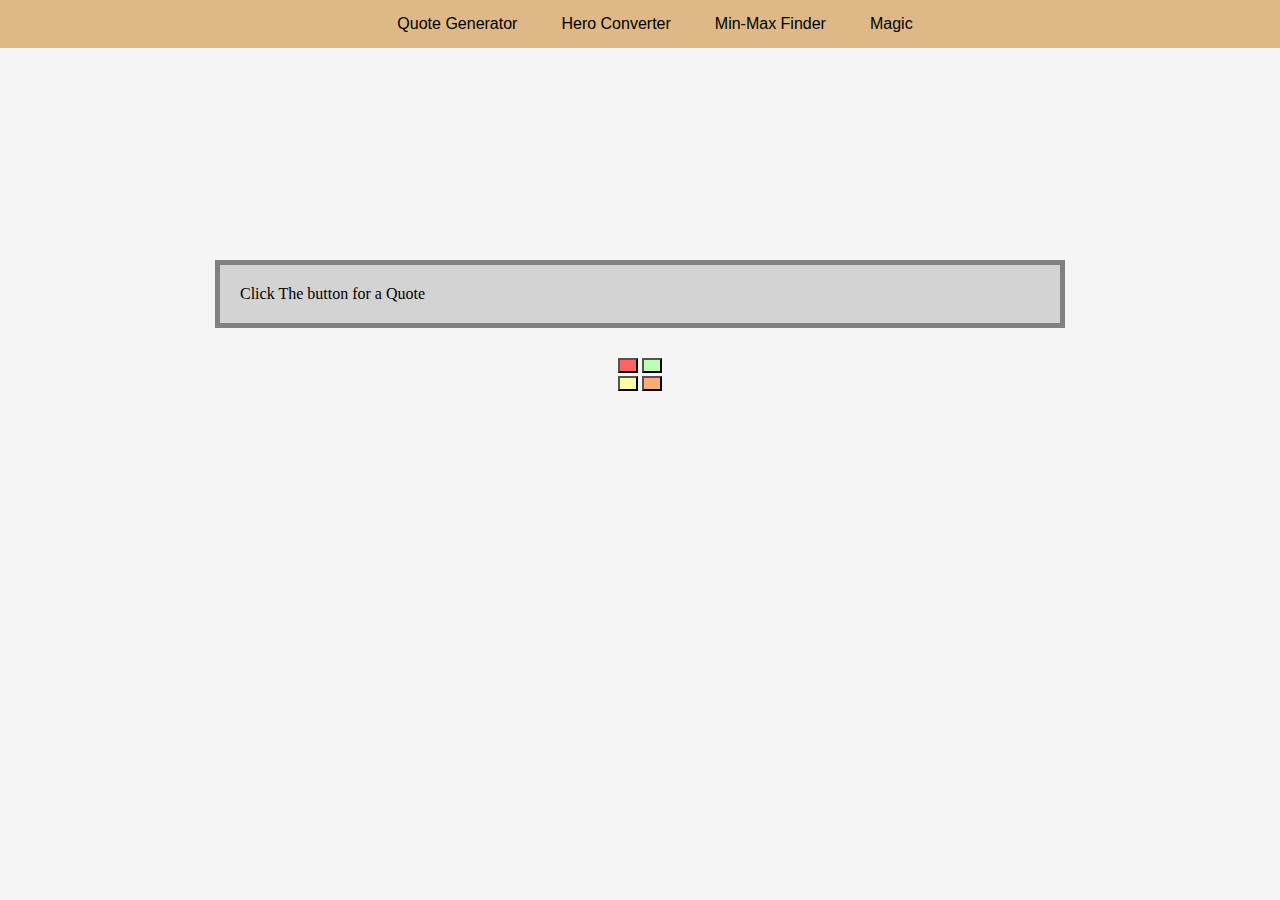
<file: index.html>
<!DOCTYPE html>
<head>
    <link rel="stylesheet" href="./css/index.css">
    <title>CSE391</title>
    <link rel="shortcut icon" href="img/brain.png" type="image/x-png">
</head>
<body>
    
    <div>
        <ul class="nav">
            <li class="nav_element"><a class="link" href="index.html">Quote Generator</a></li>
            <li class="nav_element"><a class="link" href="./index2.html">Hero Converter</a></li>
            <li class="nav_element"><a class="link" href="./index3.html">Min-Max Finder</a></li>
            <li class="nav_element"><a class="link" href="./index4.html">Magic</a></li>
        </ul>
    </div>


    <div id="random_quotes">
        <p id="quote">Click The button for a Quote</p>
        <br>
        <div class="buttons">
            <button id="gg" class="button1"></button>
            <button id="yy" class="button1"></button>
            <br>
            <button id="rr" class="button1"></button>
            <button id="bb" class="button1"></button>
        </div> 
    </div>

    <script>

        /* Quote Generator*/
        const quotes = ["Frankly, my dear, I don't give a damn", "I'm going to make him an offer he can't refuse", "You don't understand! I could've had class. I could've been a contender. I could've been somebody, instead of a bum, which is what I am", "Toto, I've got a feeling we're not in Kansas anymore", "Here's looking at you, kid.", "Go ahead, make my day", "All right, Mr. DeMille, I'm ready for my close-up", "May the Force be with you", "Fasten your seatbelts. It's going to be a bumpy night", "The stuff that dreams are made of"];
        document.getElementById("gg").onclick = changeQuote1;
        document.getElementById("yy").onclick = changeQuote2;
        document.getElementById("rr").onclick = changeQuote3;
        document.getElementById("bb").onclick = changeQuote4;


        function changeQuote1(){
            document.getElementById("quote").innerHTML = quotes[Math.floor((Math.random() * 10))];
            document.getElementById("quote").style.color = '#000000';
            document.getElementById("quote").style.backgroundColor = '#C3B091';
            document.getElementById("quote").style.borderColor = '#E4CDA7';
        }
        function changeQuote2(){
            document.getElementById("quote").innerHTML = quotes[Math.floor((Math.random() * 10))];
            document.getElementById("quote").style.color = 'red';
            document.getElementById("quote").style.backgroundColor = '#FFFDA2';
            document.getElementById("quote").style.borderColor = '#FFAB76';
        }
        function changeQuote3(){
            document.getElementById("quote").innerHTML = quotes[Math.floor((Math.random() * 10))];
            document.getElementById("quote").style.color = 'white';
            document.getElementById("quote").style.backgroundColor = '#CA965C';
            document.getElementById("quote").style.borderColor = '#EEC373';
        }
        function changeQuote4(){
            document.getElementById("quote").innerHTML = quotes[Math.floor((Math.random() * 10))];
            document.getElementById("quote").style.color = 'blue';
            document.getElementById("quote").style.backgroundColor = '#FFFDA2';
            document.getElementById("quote").style.borderColor = '#FF6363';
        }
        

    </script>

</body>
</html>
</file>
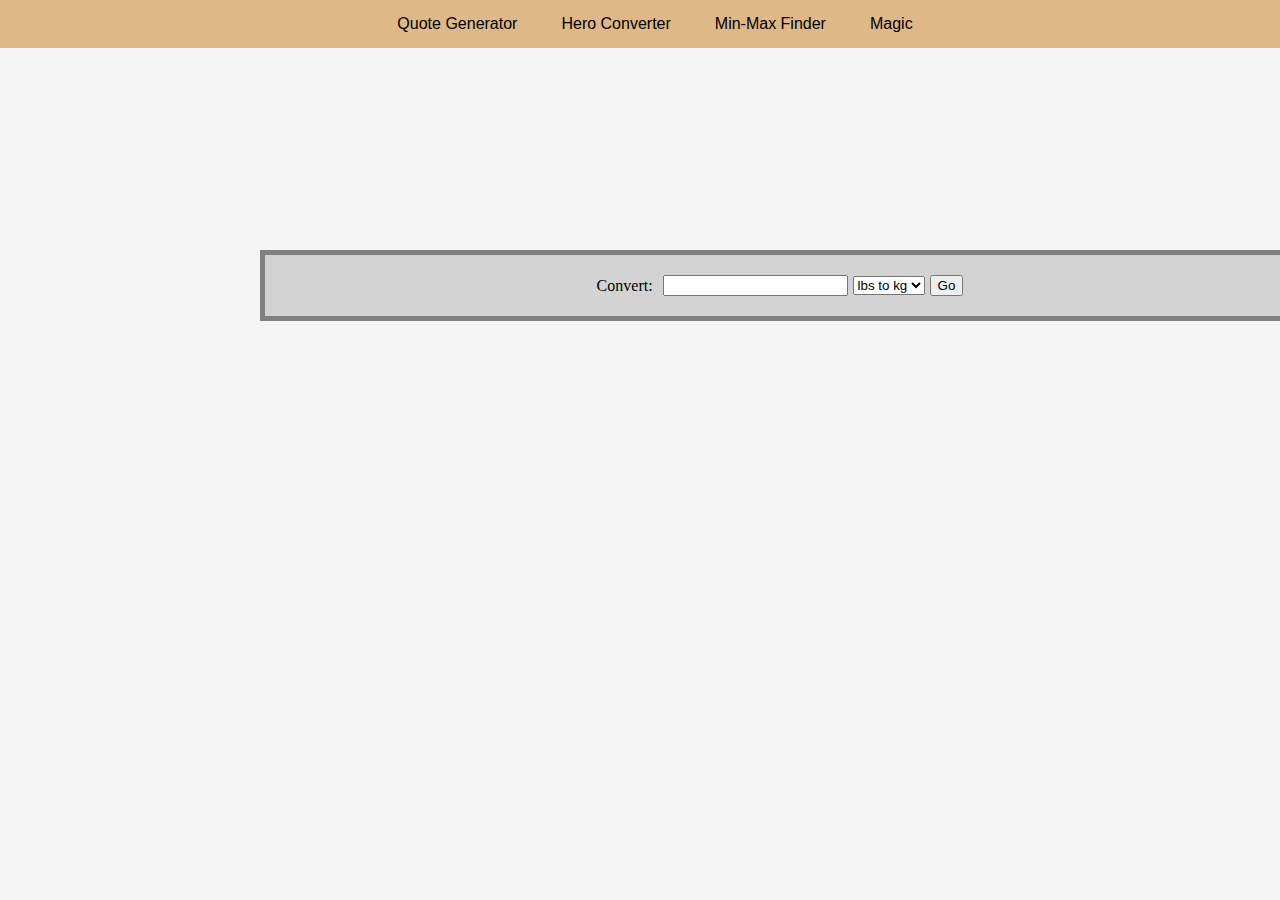
<file: index2.html>
<!DOCTYPE html>
<head>
    <link rel="stylesheet" href="./css/index2.css">
    <title>CSE391</title>
    <link rel="shortcut icon" href="img/brain.png" type="image/x-png">
</head>
<body>
    
    <div>
        <ul class="nav">
            <li class="nav_element"><a class="link" href="index.html">Quote Generator</a></li>
            <li class="nav_element"><a class="link" href="./index2.html">Hero Converter</a></li>
            <li class="nav_element"><a class="link" href="./index3.html">Min-Max Finder</a></li>
            <li class="nav_element"><a class="link" href="./index4.html">Magic</a></li>
        </ul>
    </div>

    <div id="hero_converter">
        <div class="box">
            <p class="element">Convert:</p>
            <input id="inp" class="element" type="number">
            <select id="conversion_type">
                <option value="1">lbs to kg</option>
                <option value="2">kg to lbs</option>
            </select>
            <button id="Go" class="element">Go</button>
            <p id="out" class="element"></p>
        </div>

    </div>

    <script>
        document.getElementById("Go").onclick = convert;

        function convert(){
            let x =  0.4536;
            let y =  2.2046;
            let z = document.getElementById("inp").value;
            let m;

            let k = document.getElementById("conversion_type");
            let l = k.value;

            if(l==1){
                m = z*x;
                document.getElementById("out").innerHTML = m+" killogram";
            }else{
                m = z*y;
                document.getElementById("out").innerHTML = m+" pounds";
            }
            
        }
        
        

    </script>

</body>
</html>
</file>
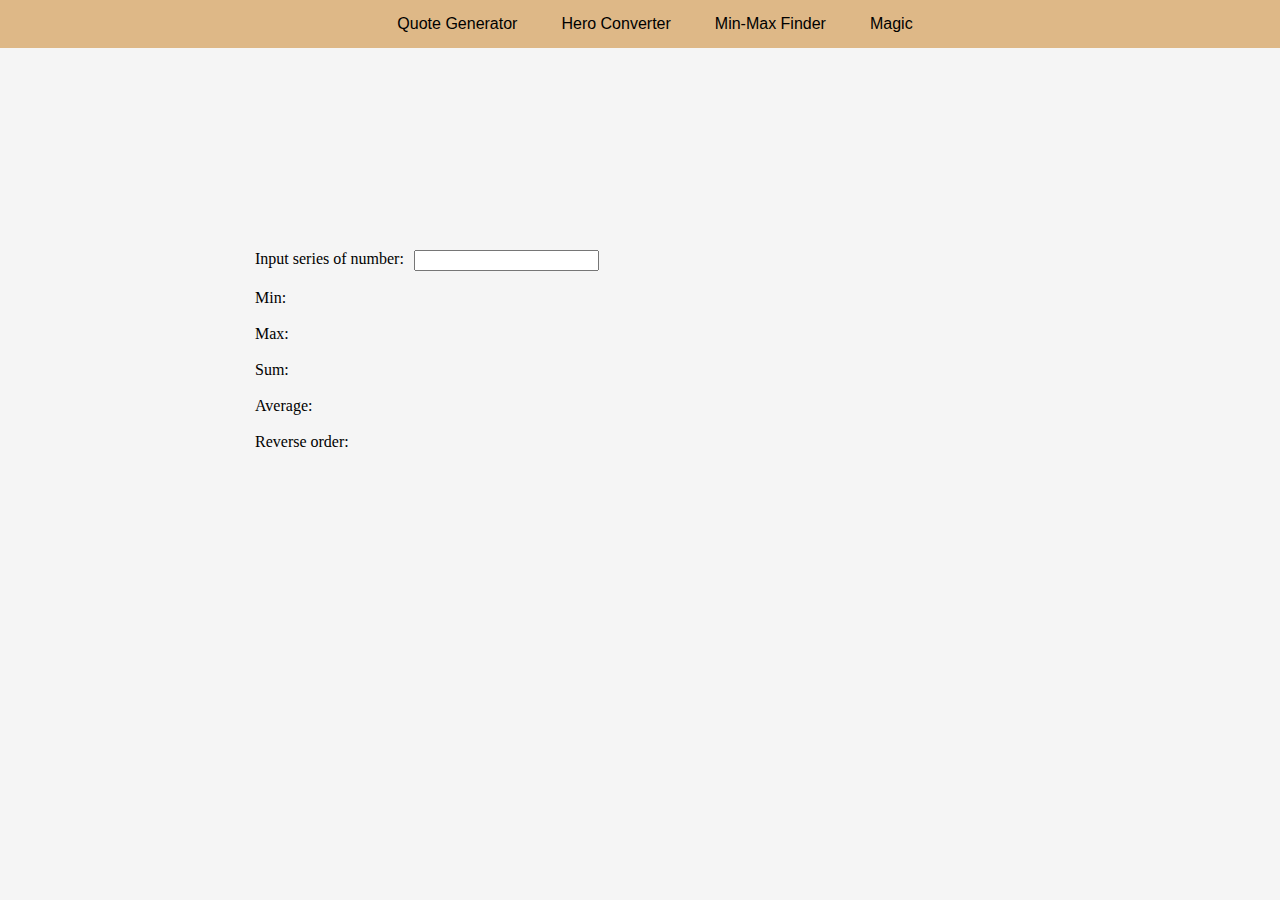
<file: index3.html>
<!DOCTYPE html>
<head>
    <link rel="stylesheet" href="./css/index3.css">
    <title>CSE391</title>
    <link rel="shortcut icon" href="img/brain.png" type="image/x-png">
</head>
<body>
    
    <div>
        <ul class="nav">
            <li class="nav_element"><a class="link" href="index.html">Quote Generator</a></li>
            <li class="nav_element"><a class="link" href="./index2.html">Hero Converter</a></li>
            <li class="nav_element"><a class="link" href="./index3.html">Min-Max Finder</a></li>
            <li class="nav_element"><a class="link" href="./index4.html">Magic</a></li>
        </ul>
    </div>

    <div id="min_max">
        <div class="series_input">
            <p class="input">Input series of number: </p>
            <input type="text" name="hmm" id="inp" class="input" onkeyup="calculation()">
        </div>
        <br>
        <div class="series_input">
            <p class="input">Min: </p>
        <p id="min" class="input"></p>
        </div>
        <br>
        <div class="series_input">
            <p class="input">Max: </p>
            <p id="max" class="input"></p>
        </div>
        <br>
        <div class="series_input">
            <p class="input">Sum: </p>
            <p id="sum" class="input"></p>
        </div>
        <br>
        <div class="series_input">
            <p class="input">Average: </p>
            <p id="average" class="input"></p>
        </div>
        <br>
        <div class="series_input">
            <p class="input">Reverse order: </p>
            <p id="rev" class="input"></p>
        </div>
        
        
    </div>

    <script>
        function calculation(){
            let x = document.getElementById("inp").value;
            const arr = x.split(",");
            const arr2 = [];
            let sum =0;

            for(let i=0; i<arr.length; i++){
                let x = arr[i]
                arr2[i]=parseInt(x);
            }
            // sum
            for(let i=0; i<arr2.length; i++){
                sum = sum+arr2[i];
            }
            document.getElementById("sum").innerText = sum;

            // min
            let min = Math.min(...arr2);
            document.getElementById("min").innerHTML = min;

            // max
            let max = Math.max(...arr2);
            document.getElementById("max").innerHTML = max;

            // average
            let av = sum/arr2.length;
            document.getElementById("average").innerHTML = av;

            // reverse
            let temp = arr2;
            let rev = temp.reverse();
            document.getElementById("rev").innerHTML = rev;

        }
    </script>

</body>
</html>
</file>
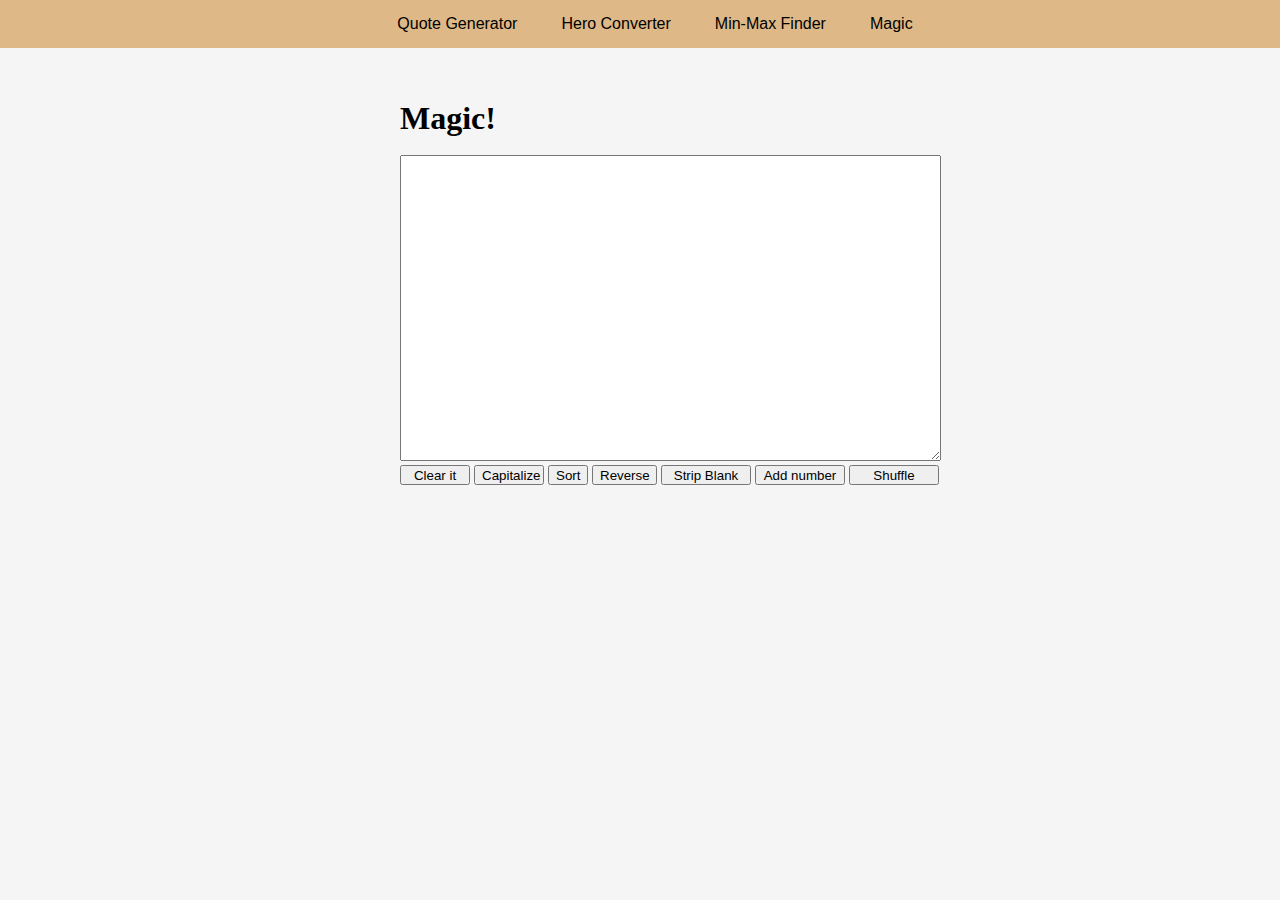
<file: index4.html>
<!DOCTYPE html>
<head>
    <link rel="stylesheet" href="./css/index4.css">
    <title>CSE391</title>
    <link rel="shortcut icon" href="img/brain.png" type="image/x-png">
</head>
<body>
    
    <div>
        <ul class="nav">
            <li class="nav_element"><a class="link" href="index.html">Quote Generator</a></li>
            <li class="nav_element"><a class="link" href="./index2.html">Hero Converter</a></li>
            <li class="nav_element"><a class="link" href="./index3.html">Min-Max Finder</a></li>
            <li class="nav_element"><a class="link" href="./index4.html">Magic</a></li>
        </ul>
    </div>

    <div id="magic">
        <h1>Magic!</h1>
        <br>
       <textarea id="inp" cols="30" rows="10"></textarea>
       <br>
       <div id="buttons">
            <button id="button_1" class="button" onclick="clearit()">Clear it</button>
            <button id="button_2" class="button" onclick="capitalize()">Capitalize</button>
            <button id="button_3" class="button" onclick="sort()"Sort>Sort</button>
            <button id="button_4" class="button" onclick="rev()">Reverse</button>
            <button id="button_5" class="button" onclick="stripBlank()">Strip Blank</button>
            <button id="button_6" class="button" onclick="addNumber()">Add number</button>
            <button id="button_7" class="button" onclick="shuffle()">Shuffle</button>
       </div>
    </div>

    <script>
        // clear it
        function clearit(){
            document.getElementById("inp").value = "";
        }
        
        // capitalize
        function capitalize(){
            let y = document.getElementById("inp").value;
            y = y.toUpperCase();
            document.getElementById("inp").value = y;
        }

        // sort
        function sort(){
            let x = document.getElementById("inp").value;
            let arr = x.split("\n");
            arr = arr.sort();
            let y = "";
            for(i=0; i<arr.length; i++){
                y =y+arr[i]+"\n";
            }
            document.getElementById("inp").value = y;
        }

        // Reverse
        function rev(){
            let x = document.getElementById("inp").value;
            let y = "";
            let arr = x.split("\n");
            for(i=0; i<arr.length; i++){
                let arr2 = arr[i].split(" ");
                arr2 = arr2.reverse();
                y = y+arr2+"\n";
            }
            y=y.replace(/,/g, " ");
            document.getElementById("inp").value = y;
        }

        // Strip blank
        function stripBlank(){
            let x = document.getElementById("inp").value;
            let y = [];
            let arr = x.split("\n");
            for(i=0; i<arr.length; i++){
                let g = arr[i].trim();
                if(g!=""){
                    y.push(g);
                }
            }
            let d ="";
            for(j=0; j<y.length; j++){
                d=d+y[j]+"\n";
            }
            document.getElementById("inp").value = d;
        }

        //Add number
        function addNumber(){
            let x = document.getElementById("inp").value;
            let y = "";
            let arr = x.split("\n");
            for(i=0; i<arr.length;i++){
                y=y+ (i+1)+". "+arr[i]+"\n";
            }
            document.getElementById("inp").value = y;
        }

        //shuffle
        function shuffle(){
            let x = document.getElementById("inp").value;
            let y = "";
            let arr = x.split("\n");
            let shuffled = arr.sort( ()=>Math.random()-0.5);
            for(i=0; i<shuffled.length; i++){
                y=y+shuffled[i]+"\n";
            }
            document.getElementById("inp").value = y;
        }
    </script>

</body>
</html>
</file>
<file: css/index.css>
* {
    margin: 0%;
}
html{
    scroll-behavior: smooth;
}

body {
    background-color: whitesmoke;
}

/*Navigation Bar*/
.nav{  
    position: fixed;
    top: 0;
    width: 100%;
    display: block;
    padding: 15px;
    background-color: burlywood;
    text-align: center;
}

.nav .nav_element{
    display: inline;
    margin: 20px;
    text-align: center;
    font-family: 'Segoe UI', Tahoma, Geneva, Verdana, sans-serif;
}

.nav > .nav_element > .link{
    text-decoration: none;
    color: black;
}
.nav > .nav_element > .link:hover{
    color: brown;
}

/*Random Quotes*/


#random_quotes{
    margin: 250px;
    display: flex;
    flex-direction: column;
    justify-content: center;
    align-items: center;
}


#random_quotes > #quote{
    background-color: lightgrey;
    width: 800px;
    border: 5px solid grey;
    padding: 20px;
    margin: 10px;
}
.buttons > #gg{
    height: 15px;
    width: 20px;
    background-color: #FF6363;
}
.buttons > #yy{
    height: 15px;
    width: 20px;
    background-color: #BAFFB4;
}
.buttons > #rr{
    height: 15px;
    width: 20px;
    background-color: #FFFDA2;
}
.buttons > #bb{
    height: 15px;
    width: 20px;
    background-color: #FFAB76;
}
</file>
<file: css/index2.css>
* {
    margin: 0%;
}
html{
    scroll-behavior: smooth;
}

body {
    background-color: whitesmoke;
}

/*Navigation Bar*/
.nav{  
    position: fixed;
    top: 0;
    width: 100%;
    display: block;
    padding: 15px;
    background-color: burlywood;
    text-align: center;
}

.nav .nav_element{
    display: inline;
    margin: 20px;
    text-align: center;
    font-family: 'Segoe UI', Tahoma, Geneva, Verdana, sans-serif;
}

.nav > .nav_element > .link{
    text-decoration: none;
    color: black;
}
.nav > .nav_element > .link:hover{
    color: brown;
}

/*Hero Converter*/
#hero_converter{
    margin: 250px;
}



#hero_converter > .box{
    display: flex;
    flex-direction: row;
    justify-content: center;
    align-items: center;

    background-color: lightgrey;
    width: 1000px;
    border: 5px solid grey;
    padding: 20px;
    margin: 10px;
}

#hero_converter > .box > .element{
    margin-left: 5px;
    margin-right: 5px;
}
</file>
<file: css/index3.css>
* {
    margin: 0%;
}
html{
    scroll-behavior: smooth;
}

body {
    background-color: whitesmoke;
}

/*Navigation Bar*/
.nav{  
    position: fixed;
    top: 0;
    width: 100%;
    display: block;
    padding: 15px;
    background-color: burlywood;
    text-align: center;
}

.nav .nav_element{
    display: inline;
    margin: 20px;
    text-align: center;
    font-family: 'Segoe UI', Tahoma, Geneva, Verdana, sans-serif;
}

.nav > .nav_element > .link{
    text-decoration: none;
    color: black;
}
.nav > .nav_element > .link:hover{
    color: brown;
}

/*min-max finder*/
#min_max{
    margin: 250px;
}

#min_max > .series_input{
    display: flex;
}

#min_max > .series_input > .input{
    margin-left: 5px;
    margin-right: 5px;
}
</file>
<file: css/index4.css>
* {
    margin: 0%;
}
html{
    scroll-behavior: smooth;
}

body {
    background-color: whitesmoke;
}

/*Navigation Bar*/
.nav{  
    position: fixed;
    top: 0;
    width: 100%;
    display: block;
    padding: 15px;
    background-color: burlywood;
    text-align: center;
}

.nav .nav_element{
    display: inline;
    margin: 20px;
    text-align: center;
    font-family: 'Segoe UI', Tahoma, Geneva, Verdana, sans-serif;
}

.nav > .nav_element > .link{
    text-decoration: none;
    color: black;
}
.nav > .nav_element > .link:hover{
    color: brown;
}

/* Magic! */
#magic{
    padding-left: 300px;
    margin: 100px;
}

#magic > #inp{
    height: 300px;
    width: 535px;
}
#magic > #buttons > .buttons{
    margin: 10px;
}

#magic > #buttons > #button_1{
    height: 20px;
    width: 70px;
}
#magic > #buttons > #button_2{
    height: 20px;
    width: 70px;
}
#magic > #buttons > #button_3{
    height: 20px;
    width: 40px;
}
#magic > #buttons > #button_4{
    height: 20px;
    width: 65px;
}
#magic > #buttons > #button_5{
    height: 20px;
    width: 90px;
}
#magic > #buttons > #button_6{
    height: 20px;
    width: 90px;
}
#magic > #buttons > #button_7{
    height: 20px;
    width: 90px;
}
</file>
